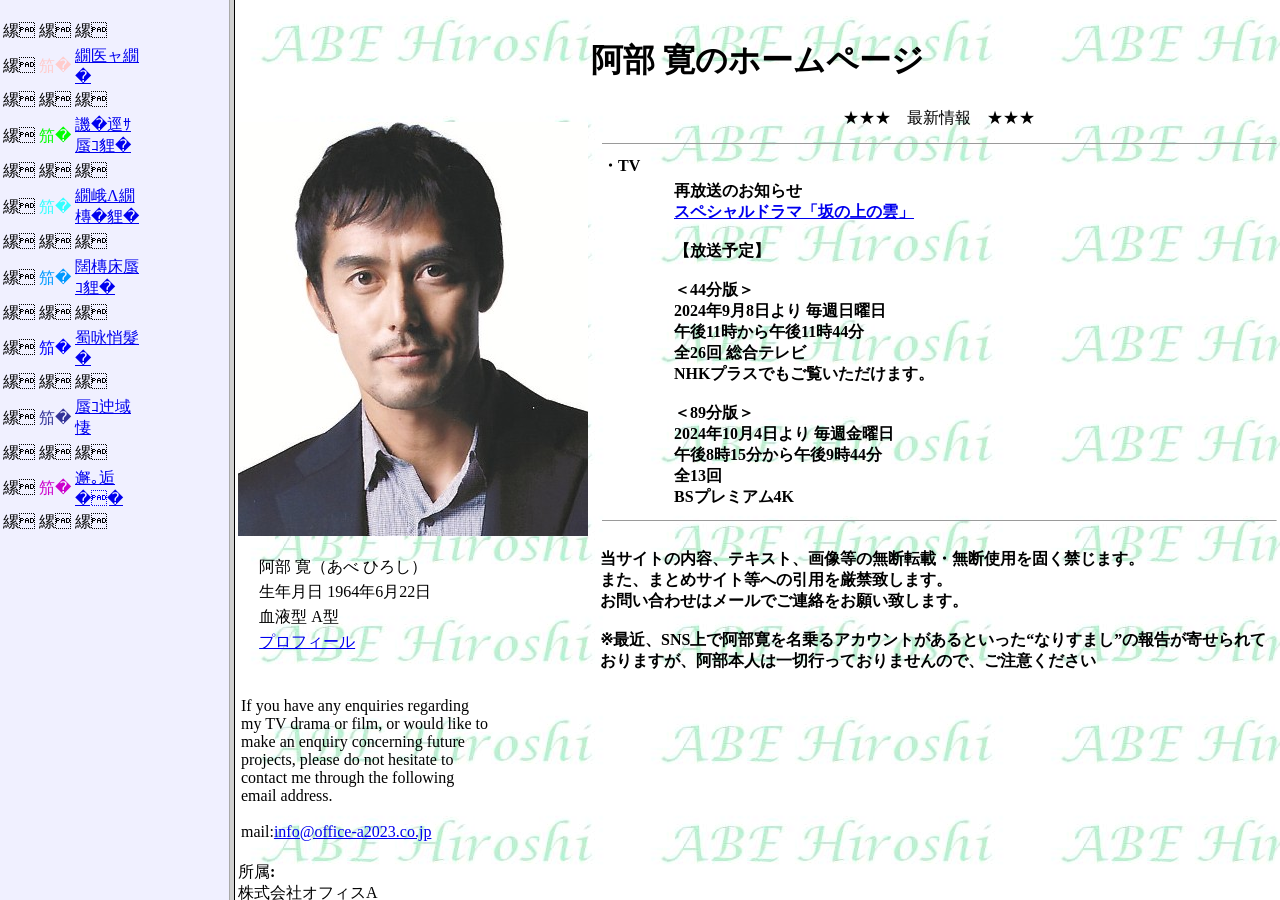
<file: html_check/abehirosi_web.htm>
<!-- saved from url=(0031)http://abehiroshi.la.coocan.jp/ -->
<html><head><meta http-equiv="Content-Type" content="text/html; charset=Shift_JIS">

<meta name="GENERATOR" content="JustSystems Homepage Builder Version 20.0.6.0 for Windows">
<meta http-equiv="Content-Style-Type" content="text/css">
<title>阿部寛のホームページ</title>
</head>
<frameset cols="18,82" cz-shortcut-listen="true">
  <frame src="./abehirosi_web_files/menu.html" marginheight="0" marginwidth="0" scrolling="auto" name="left">
  <frame src="./abehirosi_web_files/top.html" marginheight="0" marginwidth="0" scrolling="auto" name="right">
  <noframes>
  <body></body>
  </noframes>
</frameset>
</html>
</file>
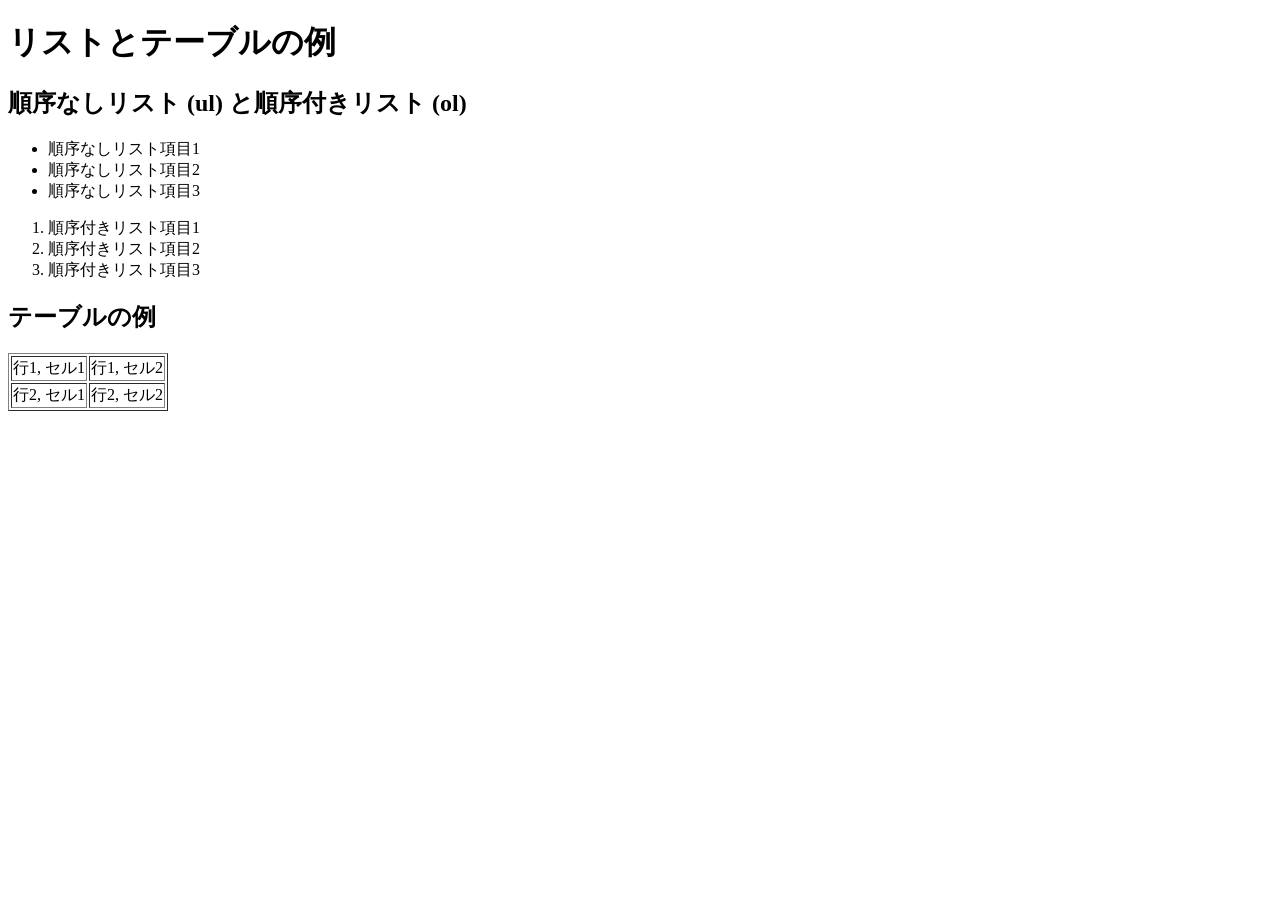
<file: html_check/list-table-check.html>
<!DOCTYPE html>
<html lang="ja">
<head>
    <meta charset="UTF-8">
    <title>HTMLタグサンプル</title>
</head>
<body>
    <h1>リストとテーブルの例</h1>

    <h2>順序なしリスト (ul) と順序付きリスト (ol)</h2>
    <ul>
        <li>順序なしリスト項目1</li>
        <li>順序なしリスト項目2</li>
        <li>順序なしリスト項目3</li>
    </ul>

    <ol>
        <li>順序付きリスト項目1</li>
        <li>順序付きリスト項目2</li>
        <li>順序付きリスト項目3</li>
    </ol>

    <h2>テーブルの例</h2>
    <table border="1">
        <tr>
            <td>行1, セル1</td>
            <td>行1, セル2</td>
        </tr>
        <tr>
            <td>行2, セル1</td>
            <td>行2, セル2</td>
        </tr>
    </table>
</body>
</html>
</file>
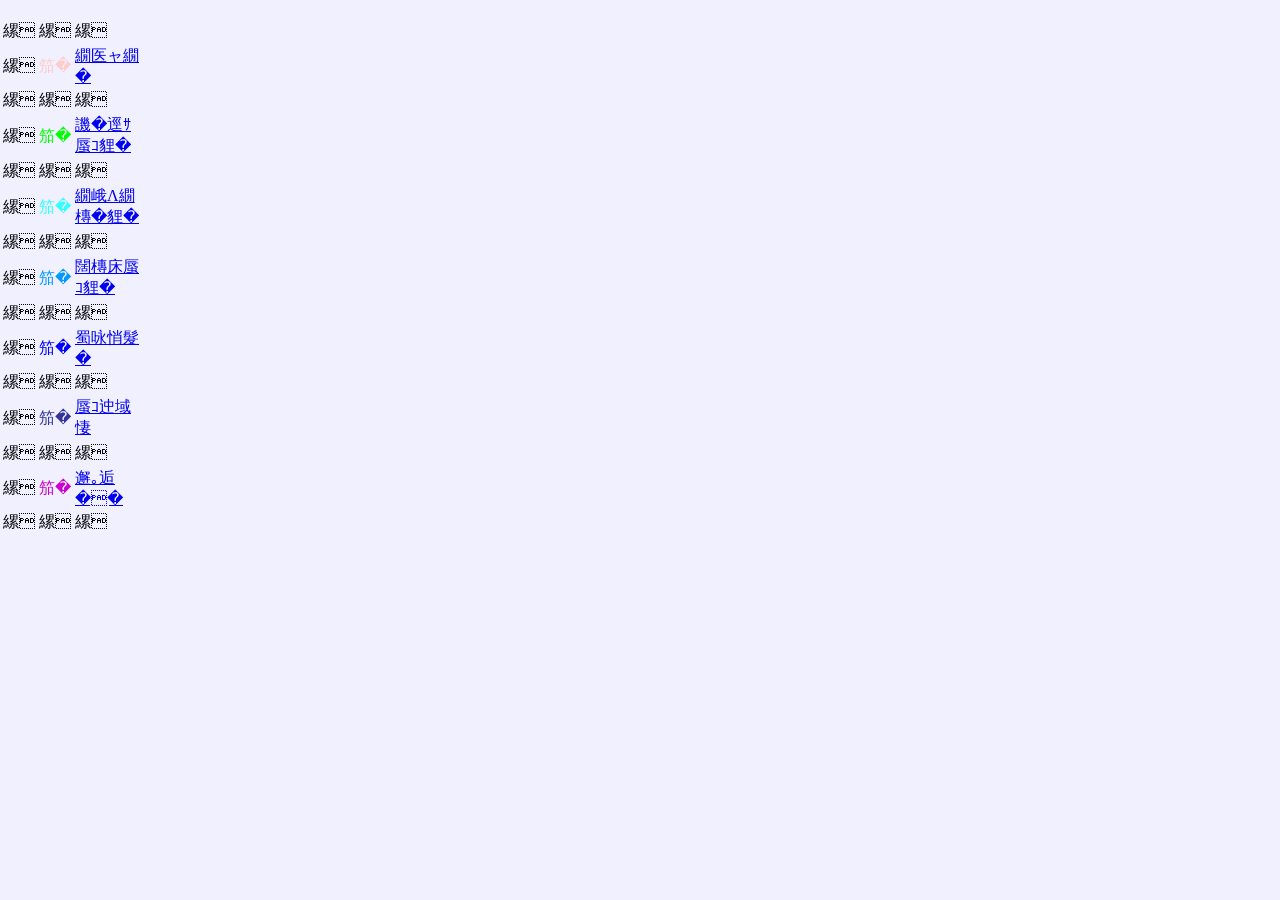
<file: html_check/abehirosi_web_files/menu.html>
<!-- saved from url=(0039)http://abehiroshi.la.coocan.jp/menu.htm -->
<html><head><meta http-equiv="Content-Type" content="text/html; charset=Shift_JIS">

<meta http-equiv="Content-Style-Type" content="text/css">
<meta name="GENERATOR" content="JustSystems Homepage Builder Version 20.0.6.0 for Windows">
<title>メニュー</title>
</head>
<body bgcolor="#F0F0FF" marginwidth="0" marginheight="0">
<br>
<table border="0" width="142">
  <tbody><tr> 
    <td width="15">　</td>
    <td width="10">　</td>
    <td width="148">　</td>
  </tr>
  <tr> 
    <td width="15">　</td>
    <td width="10"><font color="#FFCCCC">●</font></td>
    <td width="148"> 
      <p><a href="http://abehiroshi.la.coocan.jp/top.htm" target="right">トップ</a></p>
    </td>
  </tr>
  <tr> 
    <td width="15">　</td>
    <td width="10">　</td>
    <td width="148">　</td>
  </tr>
  <tr> 
    <td width="15">　</td>
    <td width="10"><font color="#00FF00">●</font></td>
    <td width="148"> 
      <p><a href="http://abehiroshi.la.coocan.jp/movie/eiga.htm" target="right">映画出演</a></p>
    </td>
  </tr>
  <tr> 
    <td width="15">　</td>
    <td width="10">　</td>
    <td width="148">　</td>
  </tr>
  <tr> 
    <td width="15">　</td>
    <td width="10"><font color="#33FFFF">●</font> 
    </td><td width="148"> 
      <p><a href="http://abehiroshi.la.coocan.jp/tv/tv.htm" target="right">ドラマ出演</a></p>
    </td>
  </tr>
  <tr> 
    <td width="15">　</td>
    <td width="10">　</td>
    <td width="148">　</td>
  </tr>
  <tr> 
    <td width="15">　</td>
    <td width="10"><font color="#0099FF">●</font></td>
    <td width="148"> 
      <p><a href="http://abehiroshi.la.coocan.jp/stage/butai.htm" target="right">舞台出演</a></p>
    </td>
  </tr>
  <tr> 
    <td width="15">　</td>
    <td width="10">　</td>
    <td width="148">　</td>
  </tr>
  <tr> 
    <td width="15">　</td>
    <td width="10"><font color="#0000FF">●</font></td>
    <td width="148"> 
      <p><a href="http://abehiroshi.la.coocan.jp/photo/photo.htm" target="right">写真集</a></p>
    </td>
  </tr>
  <tr> 
    <td width="15">　</td>
    <td width="10">　</td>
    <td width="148">　</td>
  </tr>
  <tr> 
    <td width="15">　</td>
    <td width="10"><font color="#333399">●</font></td>
    <td width="148"> 
      <p><a href="http://abehiroshi.la.coocan.jp/essay/essay.htm" target="right">出版本</a></p>
    </td>
  </tr>
  <tr> 
    <td width="15">　</td>
    <td width="10">　</td>
    <td width="148">　</td>
  </tr>
  <tr> 
    <td width="15">　</td>
    <td width="10"><font color="#CC00CC">●</font></td>
    <td width="148"> 
      <p><a href="http://abehiroshi.la.coocan.jp/kanri/kanri.htm" target="right">管理者</a></p>
    </td>
  </tr>
  <tr> 
    <td width="15">　</td>
    <td width="10">　</td>
    <td width="148">　</td>
  </tr>
</tbody></table>


</body></html>
</file>
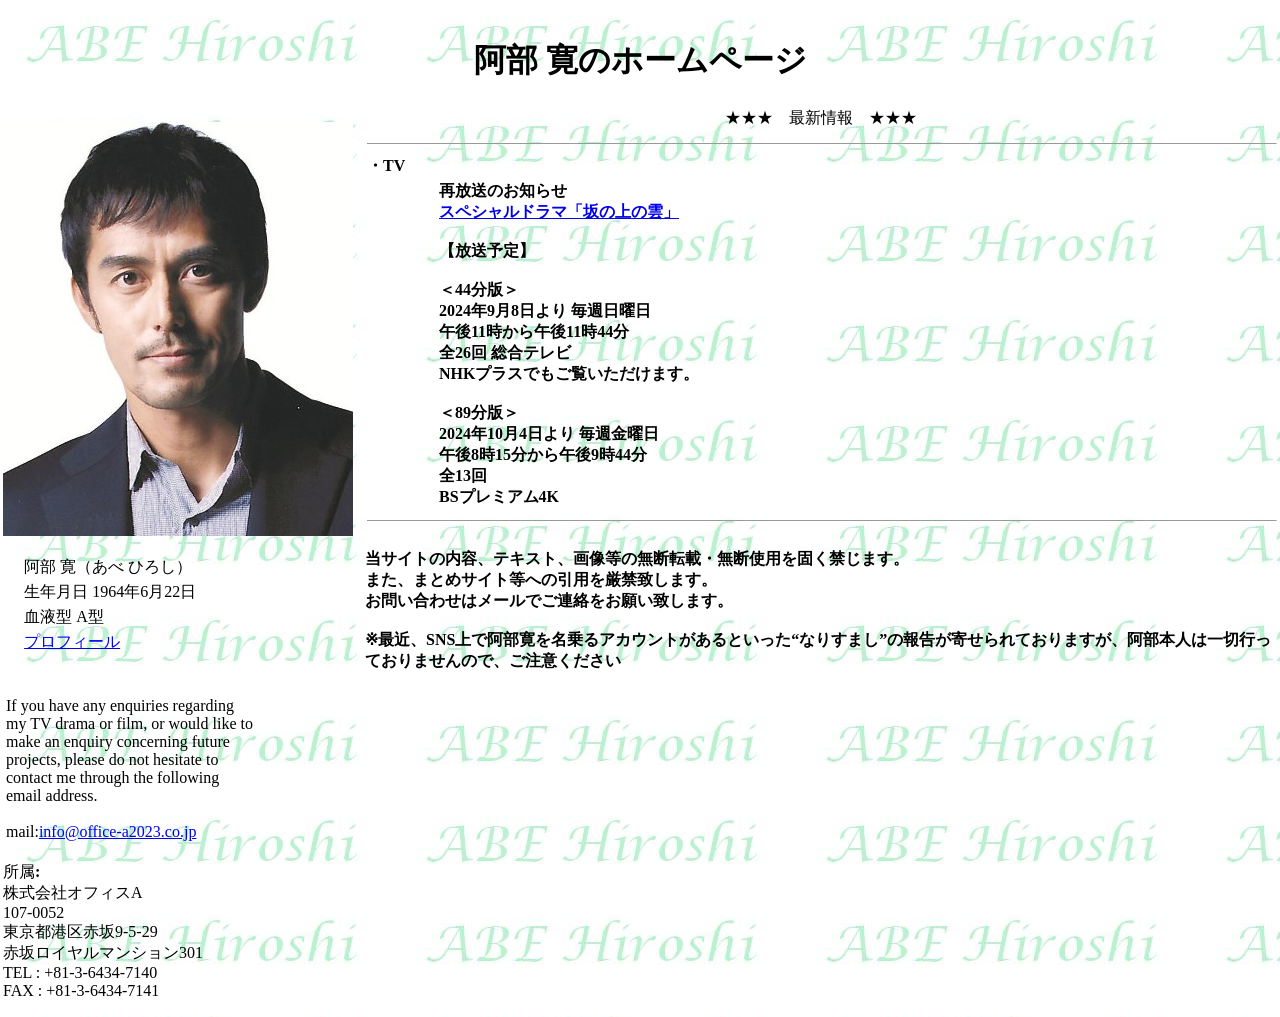
<file: html_check/abehirosi_web_files/top.html>
<!-- saved from url=(0038)http://abehiroshi.la.coocan.jp/top.htm -->
<html><head><meta http-equiv="Content-Type" content="text/html; charset=Shift_JIS">

<meta http-equiv="Content-Style-Type" content="text/css">
<meta name="GENERATOR" content="JustSystems Homepage Builder Version 20.0.6.0 for Windows">
<title>���� ���̃z�[���y�[�W</title>


</head>


<body background="./abehiroshi.jpg" marginwidth="0" marginheight="0">
<br>
<h1 align="center">���� ���̃z�[���y�[�W</h1>

<div align="center">
<!--
  <table>
    <tbody>
      <tr>
        <td><b></b></td>
      </tr>
    </tbody>
  </table>
<br>
-->

</div>
<table align="center">
  <tbody><tr>
    <td rowspan="2"><img src="./abe-top-20190328-2.jpg" width="350" height="414" border="0"><br>
      <br>
      <table width="256">
        <tbody><tr>
          <td width="14">&nbsp;</td>
          <td width="230">���� ���i���� �Ђ낵�j<br></td>
        </tr>
        <tr>
          <td>&nbsp;</td>
          <td>���N���� 1964�N6��22��<br></td>
        </tr>
        <tr>
          <td>&nbsp;</td>
          <td>���t�^ A�^<br></td>
        </tr>
        <tr>
          <td>&nbsp;</td>
          <td><a href="http://abehiroshi.la.coocan.jp/prof/prof.htm">�v���t�B�[��</a></td>
        </tr>
        <tr>
          <td>&nbsp;</td>
          <td>&nbsp;</td>
        </tr>
        <tr>
          <td colspan="2"><br>
            If you have any enquiries regarding my TV drama or film, or would like to make an enquiry concerning future projects, please do not hesitate to contact me through the following email address.<br>
            <br>
            mail:<a href="mailto:info@office-a2023.co.jp" target="_blank">info@office-a2023.co.jp</a></td>
        </tr>
    </tbody></table>      
      <br>
      ����<strong>:</strong><br>
      ������ЃI�t�B�XA<br>
      107-0052<br>
  �����s�`��ԍ�9-5-29 <br>
    �ԍ⃍�C�����}���V����301<br>
    TEL : +81-3-6434-7140<br>
    FAX : +81-3-6434-7141 <br>
    </td>
    <td>&nbsp;</td>
    <td><div align="center">�������@�ŐV���@������</div></td>
  </tr>
  <tr>
    <td></td>
    <td>
 

       <table width="100%" border="0" cellpadding="0">
          <tbody><tr>
            <td align="left" valign="bottom"><hr width="100%" size="1"></td>
          </tr>
      </tbody></table>
       <table width="100%" border="0" cellpadding="0">
          <tbody><tr>
            <td align="left" valign="top"><strong>�ETV</strong></td>
          </tr>
      </tbody></table>
      <table border="0" cellpadding="0">
           <tbody><tr>
           <td width="70" align="left" valign="top">&nbsp;</td>
           <td><strong>�ĕ����̂��m�点<br>
        <a href="https://www.nhk.jp/g/blog/5gm-me--1_s/" target="_blank">�X�y�V�����h���}�u��̏�̉_�v</a><br>
        <br>
        �y�����\��z<br>
        <br>
        ��44���Ł� <br>
        2024�N9��8����� ���T���j��<br>
        �ߌ�11������ߌ�11��44��<br>
        �S26�� �����e���r<br>
        NHK�v���X�ł��������������܂��B<br>
        <br>
        ��89���Ł� <br>
        2024�N10��4����� ���T���j�� <br>
        �ߌ�8��15������ߌ�9��44�� <br>
        �S13�� <br>
        BS�v���~�A��4K<br>
  </strong>


      
        </td>
         </tr>
      </tbody></table>
<!--
       <table width="100%" border="0" cellpadding="0">
          <tr>
            <td align="left" valign="bottom"><hr width="100%" size="1"></td>
          </tr>
      </table>
       <table width="100%" border="0" cellpadding="0">
          <tr>
            <td align="left" valign="top"><strong>�E�f��</strong></td>
          </tr>
      </table>

       <table border="0" cellpadding="0">
           <tr>
           <td width="70" align="left" valign="top"></td>
           <td><strong>�u<a href="https://gaga.ne.jp/ongakutai/" target="_blank">�ٓ����߂͉��y���I</a>�v<br>
        2022�N8��26�����J</strong></td>
         </tr>
      </table>
-->
<!--
       <table width="100%" border="0" cellpadding="0">
          <tr>
            <td align="left" valign="bottom"><hr width="100%" size="1"></td>
          </tr>
      </table>

       <table width="100%" border="0" cellpadding="0">
          <tr>
            <td align="left" valign="top"><strong>�ETV</strong></td>
          </tr>
      </table>

       <table border="0" cellpadding="0">
           <tr>
           <td width="70" align="left" valign="top"></td>
           <td><strong>�u<a href="https://www.nhk.jp/p/ts/698W12G3K6/" target="_blank">�d�e���u�R�Y�~�b�N�t�����g���v�@�i�r�Q�[�^�[</a>�v <br>
        2022�N8��2�������J�n</strong></td>
         </tr>
      </table>
-->


       <table width="100%" border="0" cellpadding="0">
          <tbody><tr>
            <td align="left" valign="bottom"><hr width="100%" size="1"></td>
          </tr>
      </tbody></table>
    <br>
    <b>���T�C�g�̓��e�A�e�L�X�g�A�摜���̖��f�]�ځE���f�g�p���ł��ւ��܂��B<br>
    �܂��A�܂Ƃ߃T�C�g���ւ̈��p�����֒v���܂��B<br>
    ���₢���킹�̓��[���ł��A�������肢�v���܂��B<br>
    <br>
    ���ŋ߁ASNS��ň������𖼏��A�J�E���g������Ƃ������g�Ȃ肷�܂��h�̕񍐂��񂹂��Ă���܂����A�����{�l�͈�؍s���Ă���܂���̂ŁA�����ӂ�������</b><br>
    <br>
    <br>
    <br>
    <br>
    <br>
    <br>
    <br>
    <br>
    <br>
    <br>
    <br>
    <br>
    <br>
    <br>
    <br>
    <br>
    <br>
    <br>
    <br>
    </td>
  </tr>
</tbody></table>


</body></html>
</file>
